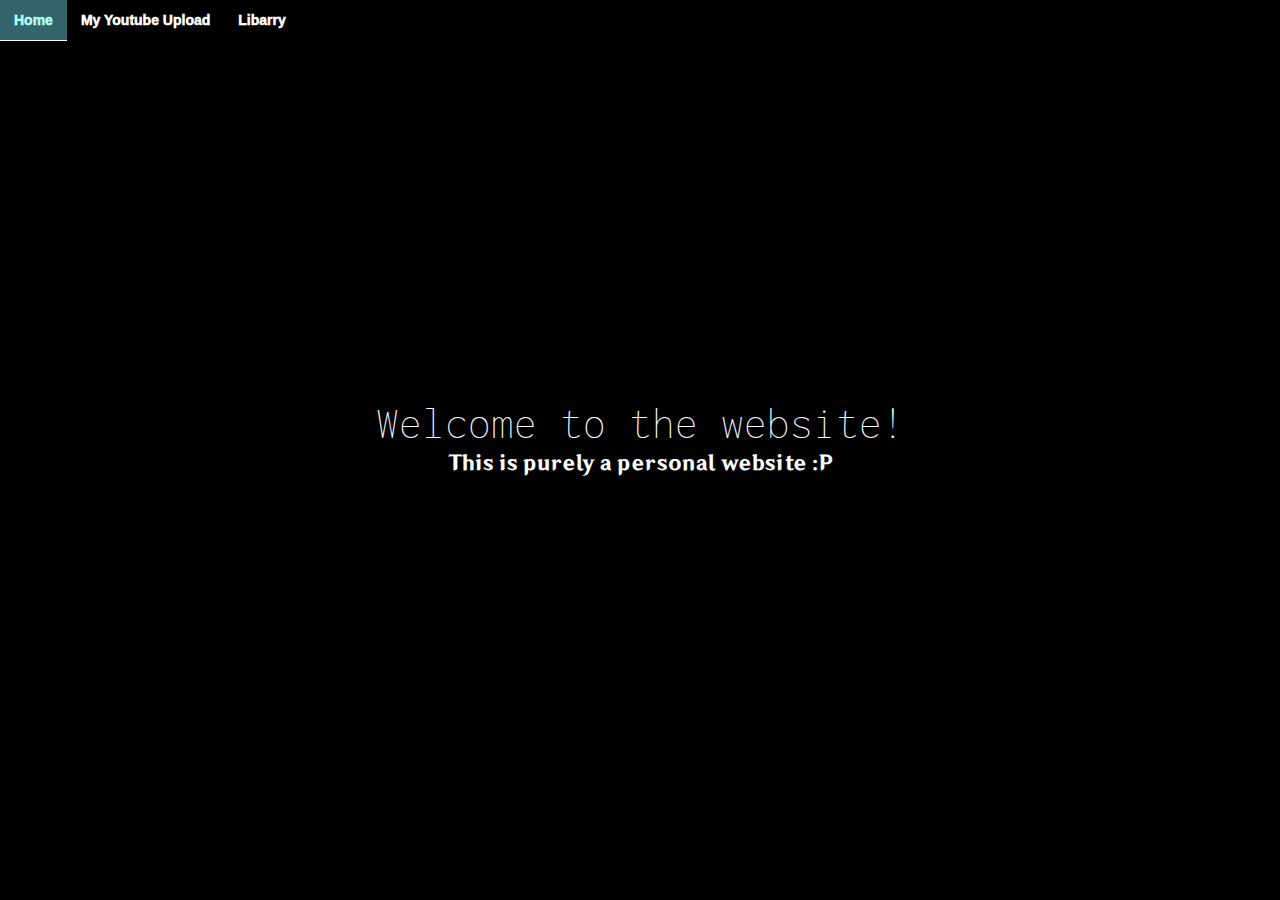
<file: index.html>
<html lang="en">

<head>
    <meta charset="UTF-8">
    <meta http-equiv="X-UA-Compatible" content="IE=edge">
    <meta name="viewport" content="width=device-width, initial-scale=1.0">
    <link rel="icon" type="image/x-icon" href="./websiteTexture/imageTexture/asakizuki-gd.png">
    <title>Home | Asaki Zuki Website</title>

    <link rel="stylesheet" href="./main-website/css/mainStyle.css">
    <link rel="stylesheet" href="./web-font/localFontStyle.css">
</head>

<body>
    <div class="startPage">
        <div class="headerPage">
            <a href="index.html"><button class="headerButton firstButton">Home</button></a><a
                href="./main-website/htmlPage/youtubeRecent.html"><button class="headerButton">My Youtube
                    Upload</button></a><a href="./main-website/htmlPage/libarry.html"><button
                    class="headerButton">Libarry</button></a>
        </div>

        <div class="sectionPage">
            <a
                style="font-family: Inconsolata; width: max-content; font-size: 45px; font-weight: 100; position: absolute; left: 50%; transform: translateX(-50%)translateY(-50%); top: calc(49% - 40px);">Welcome
                to the website!</a>

            <a
                style="font-family: genshin-impact; width: max-content; font-size: 20px; font-weight: 0; position: absolute; left: 50%; transform: translateX(-50%)translateY(-50%); top: 49%;">This
                is purely a personal website :P</a>
        </div>
    </div>
</body>

<script src="./main-website/script/localWebpage.js""></script>
<script src=" ./localCode/localScript.js"></script>

</html>
</file>
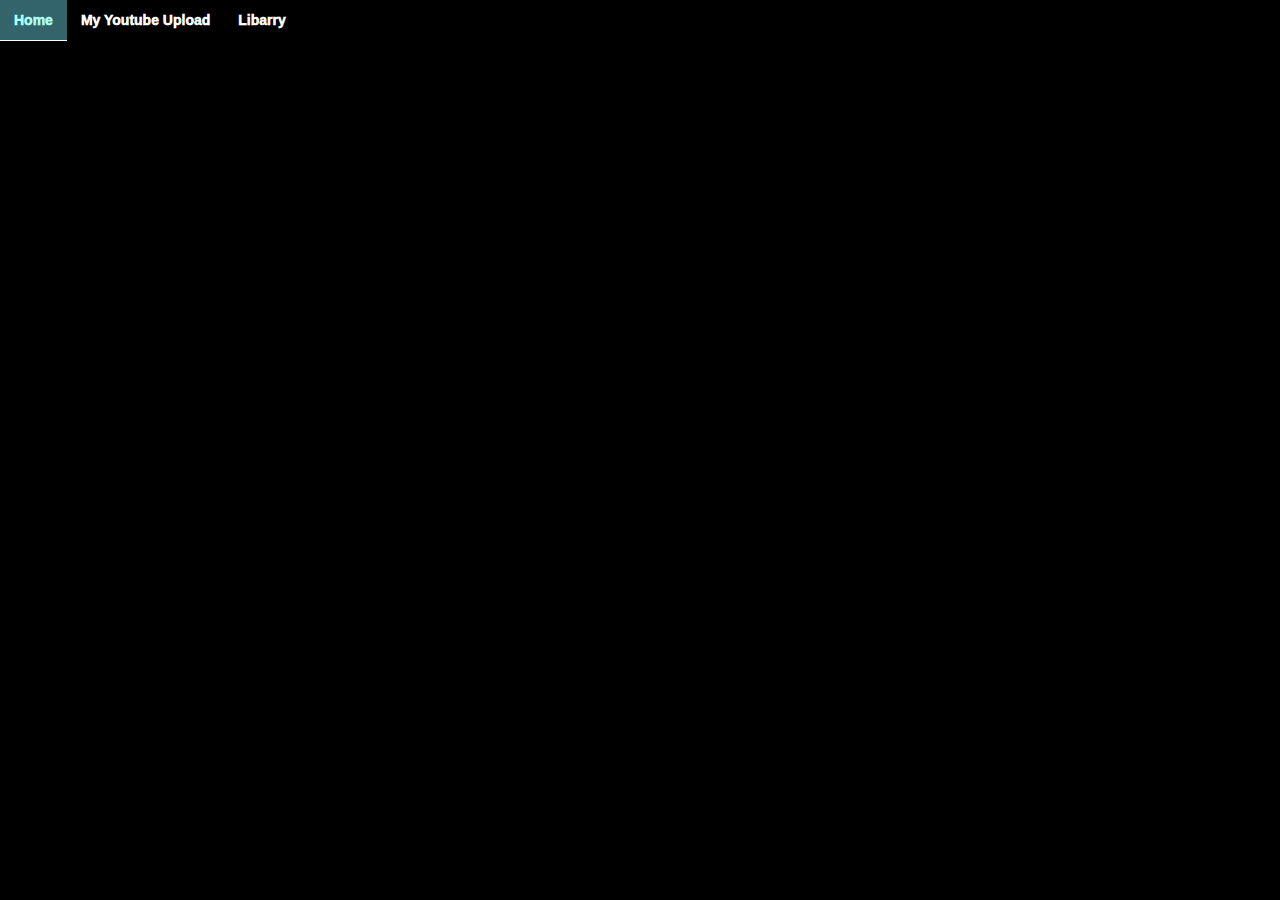
<file: main-website/htmlPage/libarry.html>
<html lang="en">

<head>
    <meta charset="UTF-8">
    <meta http-equiv="X-UA-Compatible" content="IE=edge">
    <meta name="viewport" content="width=device-width, initial-scale=1.0">
    <link rel="icon" type="image/x-icon" href="./websiteTexture/imageTexture/asakizuki-gd.png">
    <title>Libarry | Asaki Zuki Website</title>

    <link rel="stylesheet" href="../css/mainStyle.css">
    <link rel="stylesheet" href="../../web-font/localFontStyle.css">
    <style>
        body {
            background-image: linear-gradient(to top, rgb(0, 0, 0, 0.95) 0%, rgb(0, 0, 0, 0.90) 25%, rgb(0, 0, 0, 0.75)), url('https://images8.alphacoders.com/125/1253434.png');
        }
    </style>
</head>

<body>
    <div class="startPage">
        <div class="headerPage">
            <a href="../../index.html"><button class="headerButton firstButton">Home</button></a><a
                href="./youtubeRecent.html"><button class="headerButton">My Youtube
                    Upload</button></a><a href="./libarry.html"><button class="headerButton">Libarry</button></a>
        </div>

        <div class="sectionPage"></div>
    </div>
</body>

<script src="../../localCode/localScript.js"></script>

</html>
</file>
<file: main-website/css/mainStyle.css>
* {
    color: #FFF;
    font-family: genshin-impact;
}

button {
    cursor: pointer;
}

body {
    padding: 0px;
    margin: 0px;
    overflow: hidden;
    background-position: center;
    background-color: rgb(0, 0, 0);
    background-image: linear-gradient(to top, rgb(0, 0, 0, 0.99) 0%, rgb(0, 0, 0, 0.95) 25%, rgb(0, 0, 0, 0.75)), url('https://images6.alphacoders.com/129/1295190.png');
    background-size: cover;
    background-repeat: no-repeat;
    background-attachment: fixed;
    opacity: 1;
    width: 100%;
    height: 100%;
    user-select: none;
    animation-name: bodyStartAnimation;
    animation-duration: 1.8s;
}

div.startPage {
    position: absolute;
    top: 0px;
    left: 0px;
    width: calc(100%);
    height: calc(100%);
}

div.headerPage {
    position: absolute;
    background-color: rgba(0, 0, 0, 0.56);
    width: 100%;
    animation-name: headerAnimation;
    animation-duration: 2s;
}

button.headerButton {
    border: none;
    font-weight: 1000;
    font-family: 'Gill Sans', 'Gill Sans MT', Calibri, 'Trebuchet MS', sans-serif;
    padding: 12px;
    padding-left: 14px;
    padding-right: 14px;
    text-align: center;
    font-size: 14px;
    transition: 0.3s;
    background-color: #0000;
    border-bottom: 1px solid #FFF0;
}

button.headerButton:hover {
    background-color: rgba(255, 255, 255, 0.183);
    color: rgb(173, 255, 243);
    border-bottom: 1px solid #FFF;
}

button.firstButton {
    background-color: rgba(107, 233, 255, 0.234);
}

button.firstButton:hover {
    background-color: rgba(120, 235, 255, 0.422);
}

div.sectionPage {
    position: absolute;
    height: calc(100% - 43px);
    width: 100%;
    bottom: 0px;
}

@keyframes headerAnimation {
    0% {
        transform: translateY(-100%);
    }

    25% {
        transform: translateY(-100%);
    }

    100% {
        transform: translateY(0%);
    }
}

@keyframes bodyStartAnimation {
    0% {
        background-position: 0% 100%;
    }

    5% {
        background-position: 0% 100%;
    }

    100% {
        background-position: 0px;
    }
}
</file>
<file: web-font/localFontStyle.css>
@font-face {
    font-family: genshin-impact;
    src: url(./genshin-impact.font-woff);
}

@font-face {
    font-family: Andika;
    src: url(./ankita/Andika-Regular.ttf)
}

@font-face {
    font-family: Andika;
    font-weight: 500;
    src: url(./ankita/Andika-Bold.ttf)
}

@font-face {
    font-family: Andika;
    font-weight: 500;
    font-style: italic;
    src: url(./ankita/Andika-BoldItalic.ttf)
}

@font-face {
    font-family: Andika;
    font-style: italic;
    src: url(./ankita/Andika-Italic.ttf)
}
</file>
